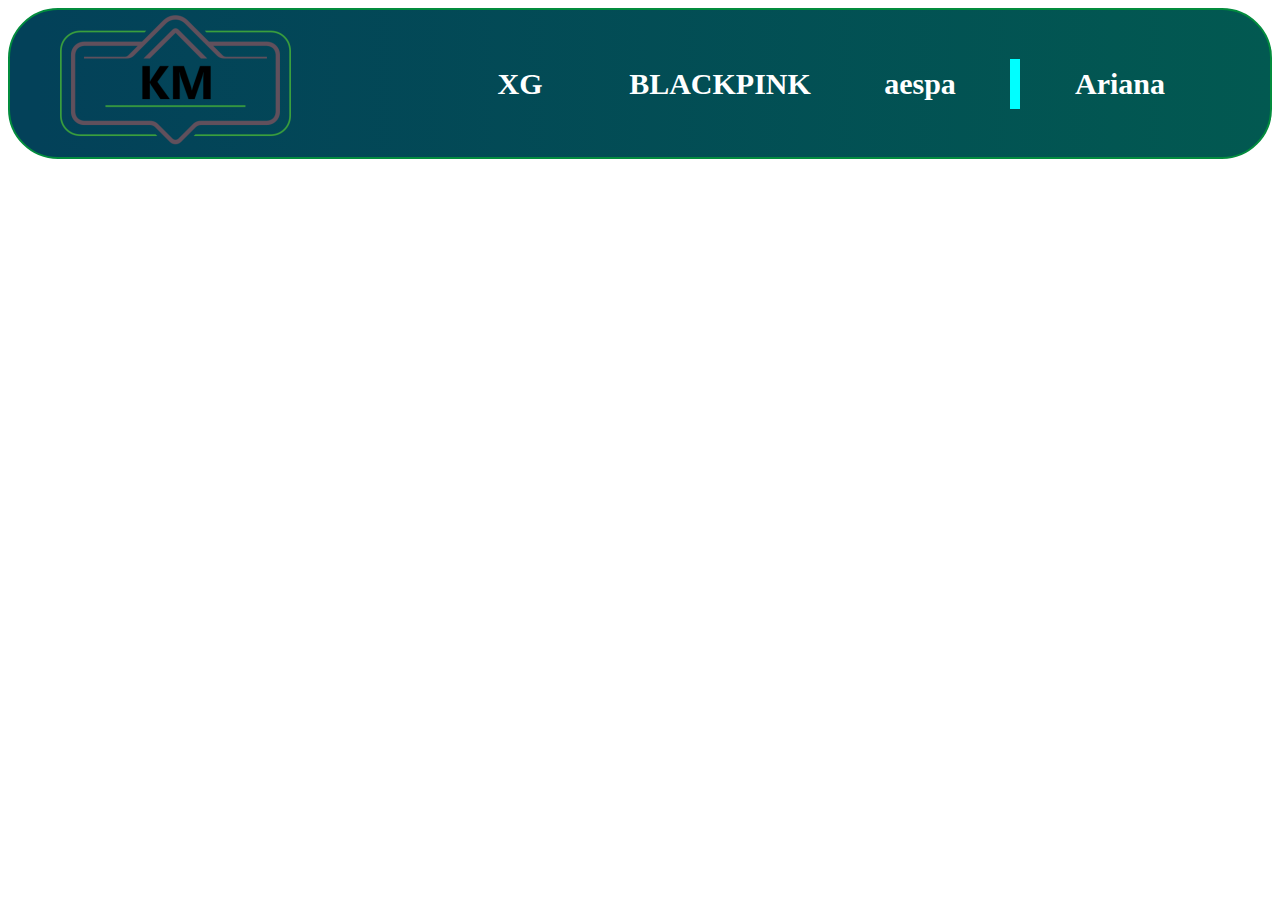
<file: GoDaddy Website/index.html>
<!DOCTYPE html>
<html lang="en">
<head>
    <meta charset="UTF-8">
    <meta name="viewport" content="width=device-width, initial-scale=1.0">
    <link rel="stylesheet" href="./styles/styles.css">
    <title>ARTISTAS!!!</title>
</head>
<body>
    <nav>
        <div>
            <img src="./img/Logo KM.png">
        </div>
        <div>
            <ul>
                <li class="XG">XG</li>
                <li class="BP"><div>BLA</div>
                    <div class="letterC">C</div>
                    <div>KPI</div>
                    <div class="letterN">N</div>
                    <div>K</div>
                </li>
                <li class="AE" id="AE"><div>aespa</div></li>
                <li class="Ari">Ariana</li>
            </ul>
            <svg class="hamburguer" xmlns="http://www.w3.org/2000/svg" x="0px" y="0px" width="100" height="100" viewBox="0 0 48 48">
                <path fill="#007cb8" d="M6 22H42V26H6zM6 10H42V14H6zM6 34H42V38H6z">dash</path>
                </svg>
        </div>


        <div class="sideNav" id="sideNav">
            <div>
                <img src="./img/Logo KM.png">
            </div>
            <div>
                <ul>
                    <li class="XG">XG</li>
                    <li class="BP"><div>BLA</div>
                        <div class="letterC">C</div>
                        <div>KPI</div>
                        <div class="letterN">N</div>
                        <div>K</div>
                    </li>
                    <li class="AE" id="AE"><div>aespa</div></li>
                    <li class="Ari">Ariana</li>
                </ul>
            </div>
        </div>
    </nav>




    </body>
<script src="js/javascript.js"></script>
</html>
</file>
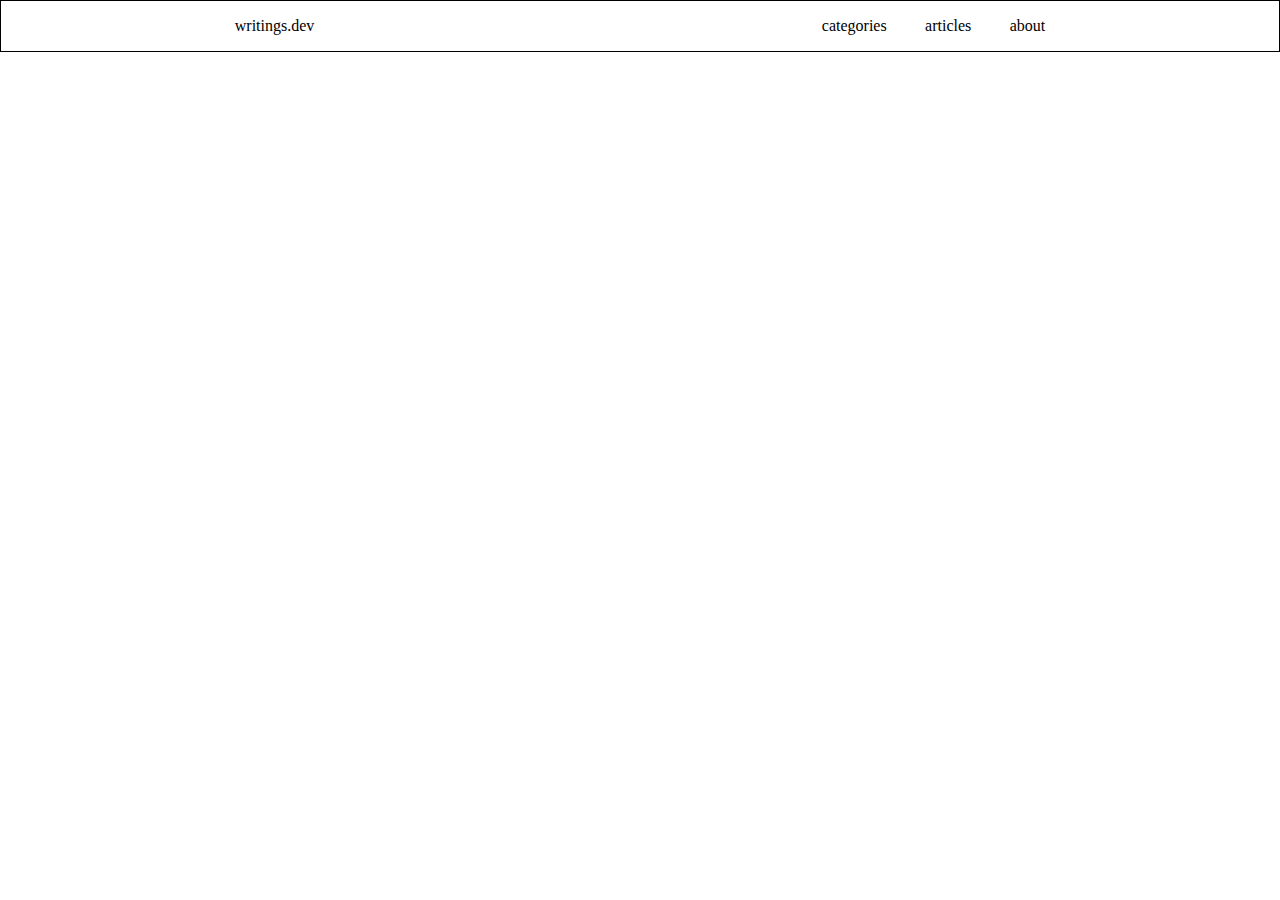
<file: html/index.html>
<!DOCTYPE html>
<html lang="en">
<head>
    <meta charset="UTF-8">
    <meta http-equiv="X-UA-Compatible" content="IE=edge">
    <meta name="viewport" content="width=device-width, initial-scale=1.0">
    <title>Document</title>
    <link rel="stylesheet" href="../css/styles.css">
</head>
<body>
    
    <header>
        <p>writings.dev</p>
        <ul>
            <li>categories</li>
            <li>articles</li>
            <li>about</li>
        </ul>
    </header>












</body>
</html>
</file>
<file: GoDaddy Website/styles/styles.css>
nav, .sideNav {
    background: rgb(3, 65, 89);
    background: linear-gradient(90deg, rgba(3, 65, 89, 1) 2%, rgba(2, 89, 81, 1) 100%);
    font-size: 30px;
    border-radius: 50px;
    padding: 0 50px;
    font-weight: bolder;
    border: solid 2px #038C3E;
    position: relative;
}

.hamburguer {
    display: none;
}

nav,
ul {
    display: flex;
    align-items: center;
    justify-content: space-between;
}

ul {
    list-style-type: none;
}

li {
    display: flex;
    color: white;
    justify-content: center;
    align-items: center;
    width: 200px;
    height: 50px;
}

@media (max-width:1200px) {
    nav li{
        font-size: 15px;
        width: 150px;
        height: 50px;
    }
}

@media (max-width:1000px) {
    nav ul{
        display: none;
    }

    .hamburguer {
        display: block;
        cursor: pointer;
    }

    .hamburguer:hover {
        background-color: rgba(0, 0, 0, 0.671);
        border-radius: 10px;
    }

    .hamburguer:active {
        background-color: black;
    }
}


@keyframes rotateLetters {
    from {
        transform: rotate(0deg);
    }

    to {
        transform: rotate(180deg);

    }
}

@keyframes bpStyle {
    to {
        background-color: black;
        color: pink;
        box-shadow:0px 0px 0px 5px pink;
        border-radius: 5px;
    }
}

.BP {
    display: flex;
}

.BP:hover {
    animation-name: bpStyle;
    animation-duration: 1s;
    animation-fill-mode: forwards;


    .letterC,
    .letterN {
        animation-name: rotateLetters;
        animation-duration: 1s;
        animation-fill-mode: forwards;
    }
}

@keyframes xgStyle {
    to {
        background-color: black;
        border-radius: 5px;
    }
}

.XG:hover {
    animation-name: xgStyle;
    animation-duration: 1s;
    animation-fill-mode: forwards;
}

.AE {
    position: relative;
}

.AE::before {
    content:" ";
    position: absolute;
    background-color: aqua;
    width: 10px;
    right: 0;
    height: 100%;
}

.AE::before:hover {
    width: 100px;
}

.sideNav {
    position: absolute;
    display: flex;
    flex-direction: column;
    right: 0;
    top: 0;
    height: 100vh;
    visibility: hidden;
    z-index: 999;
}

.sideNav ul {
    flex-direction: column;
}
</file>
<file: css/styles.css>
body {
    margin: 0;
}

header {
    display: flex;
    flex-direction: row;
    justify-content: space-around;
    border: 1px solid black;
}

header ul {
    display: flex;
    flex-direction: row;
    list-style: none;
    gap: 3vw;
}
</file>
